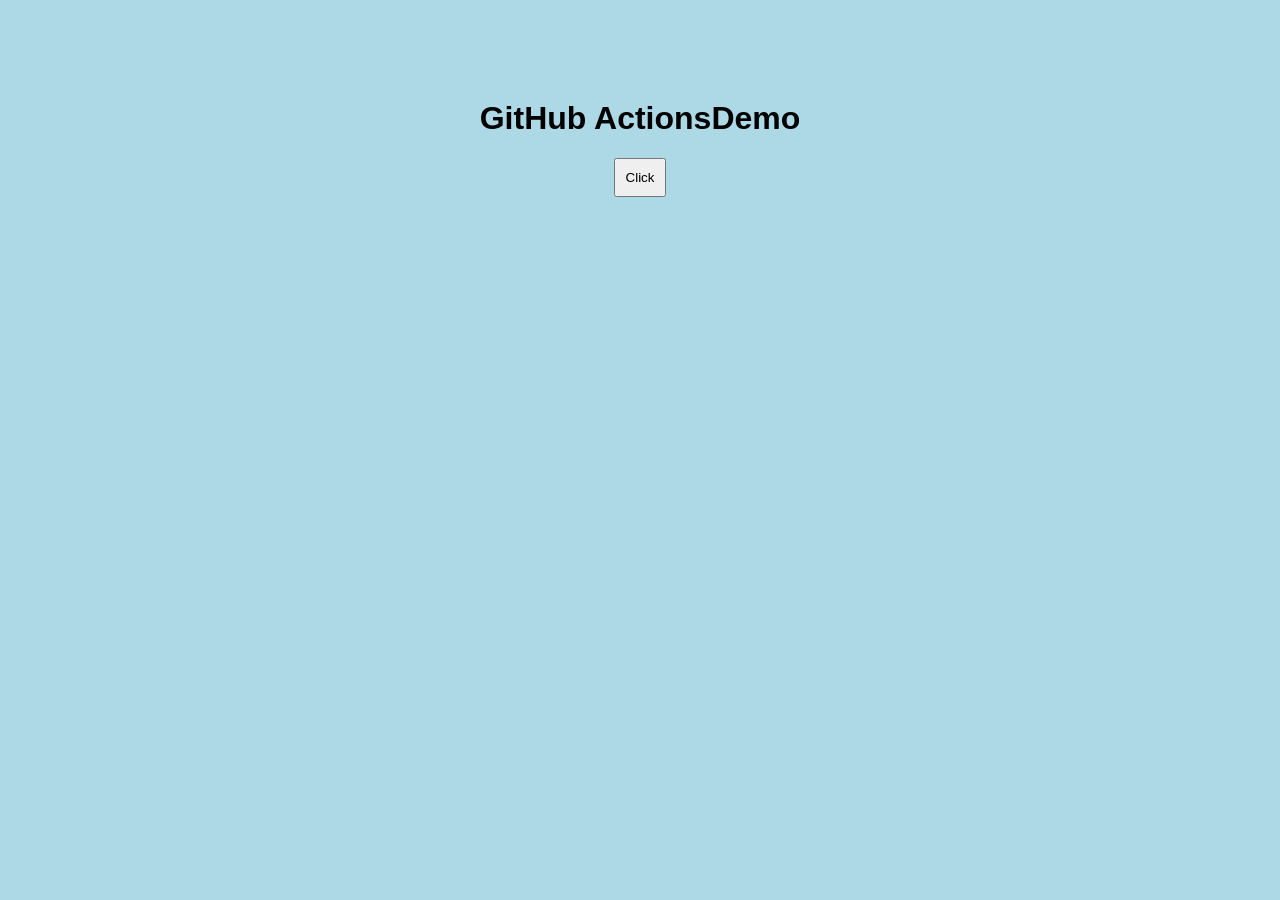
<file: index.html>
<!DOCTYPE html>
<html>
<head>
    <title>My Web App</title>
    <link rel="stylesheet" href="style.css">
</head>
<body>

    <h1>GitHub ActionsDemo</h1>

    <button onclick="showMessage()">
        Click
    </button>

    <p id="msg"></p>

    <script src="script.js"></script>

</body>
</html>
</file>
<file: style.css>
body{
    text-align:center;
    margin-top:100px;
    font-family:Arial;
    background-color:lightblue;
}

button{
    padding:10px;
    cursor:pointer;
}
</file>
